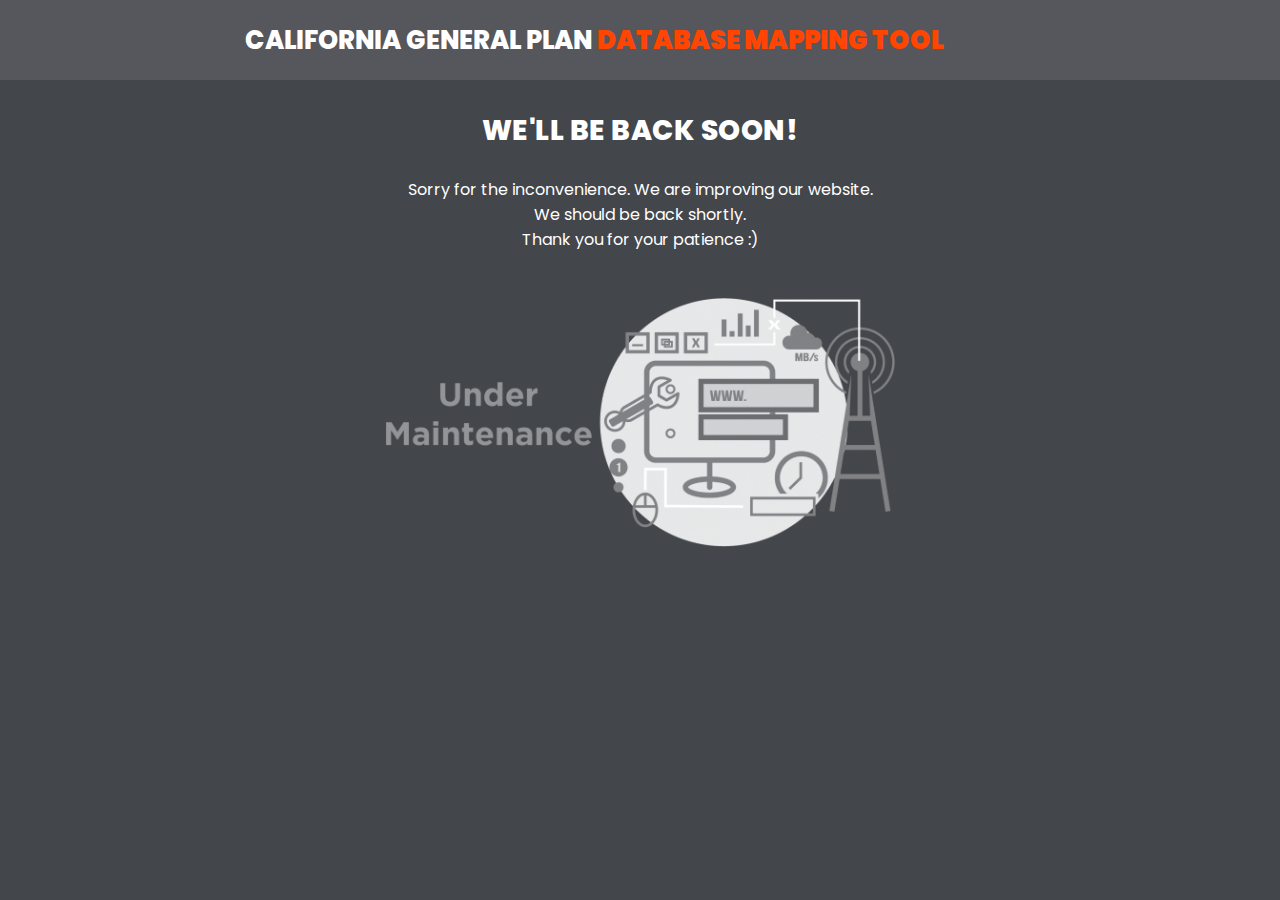
<file: templates/maintenance_progress.html>
<!DOCTYPE html>
<html lang="en" style="background-image:url(/static/images/background.png);">

  <head>
   
    <meta charset="utf-8">
    <meta name="viewport" content="width=1024">
    <link rel = "icon" href = "/static/images/CRC.ico" type = "image/x-icon">

    <title>Maintenance</title>

    <!-- Additional CSS Files -->
    <link rel="stylesheet" href="/static/cssjs/css/bootstrap.min.css" integrity="sha384-9aIt2nRpC12Uk9gS9baDl411NQApFmC26EwAOH8WgZl5MYYxFfc+NcPb1dKGj7Sk" crossorigin="anonymous">
    <link rel="stylesheet" type="text/css" href="/static/cssjs/css/font-awesome.css">
    <link rel="stylesheet" href="/static/cssjs/css/general-template.css">

  </head>

    <body>
    
     <!-- ***** Preloader Start ***** -->
    <div id="js-preloader" class="js-preloader">
      <div class="preloader-inner">
        <span class="dot"></span>
        <div class="dots">
          <span></span>
          <span></span>
          <span></span>
        </div>
      </div>
    </div>
    <!-- ***** Preloader End ***** -->
    
    
    <!-- ***** Header Area Start ***** -->
    <header class="header-area header-sticky">
        <nav class="main-nav">
            <div class="image-overlay header-text">
                <div class="threed">
                    <a href="" class="logo" style=" color:white;margin-left: 250px">California General Plan  <em> Database Mapping Tool </em></a>
                </div>
            </div> 
        </nav>
    </header>
    <!-- ***** Header Area End ***** -->



    <!-- ***** No match Start ***** -->
    <section class="section" style="background-image:url(/static/images/background.png);">
            <div class="section-heading">
                <h2 style="color: white">We'll be back soon!</h2>
                <br>
                <p style="color: white">Sorry for the inconvenience. We are improving our website.</p>
                <p style="color: white">We should be back shortly.</p>
                <!-- <p style="color: white">We should be back by MM/DD/YY HH:SS PST.</p> -->
                <p style="color: white">Thank you for your patience :)</p>
                <br>
                <img height="250" src="/static/images/maintenance.png">
            </div>
          
    </section>
    <!-- ***** No match End ***** -->



    <!-- jQuery -->
    <script src="/static/cssjs/js/jquery.min.js"></script>

    <!-- Bootstrap -->
    <script src="/static/cssjs/js/popper.js"></script>
    <script src="/static/cssjs/js/bootstrap.min.js"></script>

    <!-- Plugins -->
    <script src="/static/cssjs/js/scrollreveal.min.js"></script>
    <script src="/static/cssjs/js/waypoints.min.js"></script>
    <script src="/static/cssjs/js/jquery.counterup.min.js"></script>
    <script src="/static/cssjs/js/imgfix.min.js"></script> 
    <script src="/static/cssjs/js/mixitup.js"></script> 
    
    <!-- Global Init -->
    <script src="/static/cssjs/js/custom.js"></script>
    
  </body>
</html>
</file>
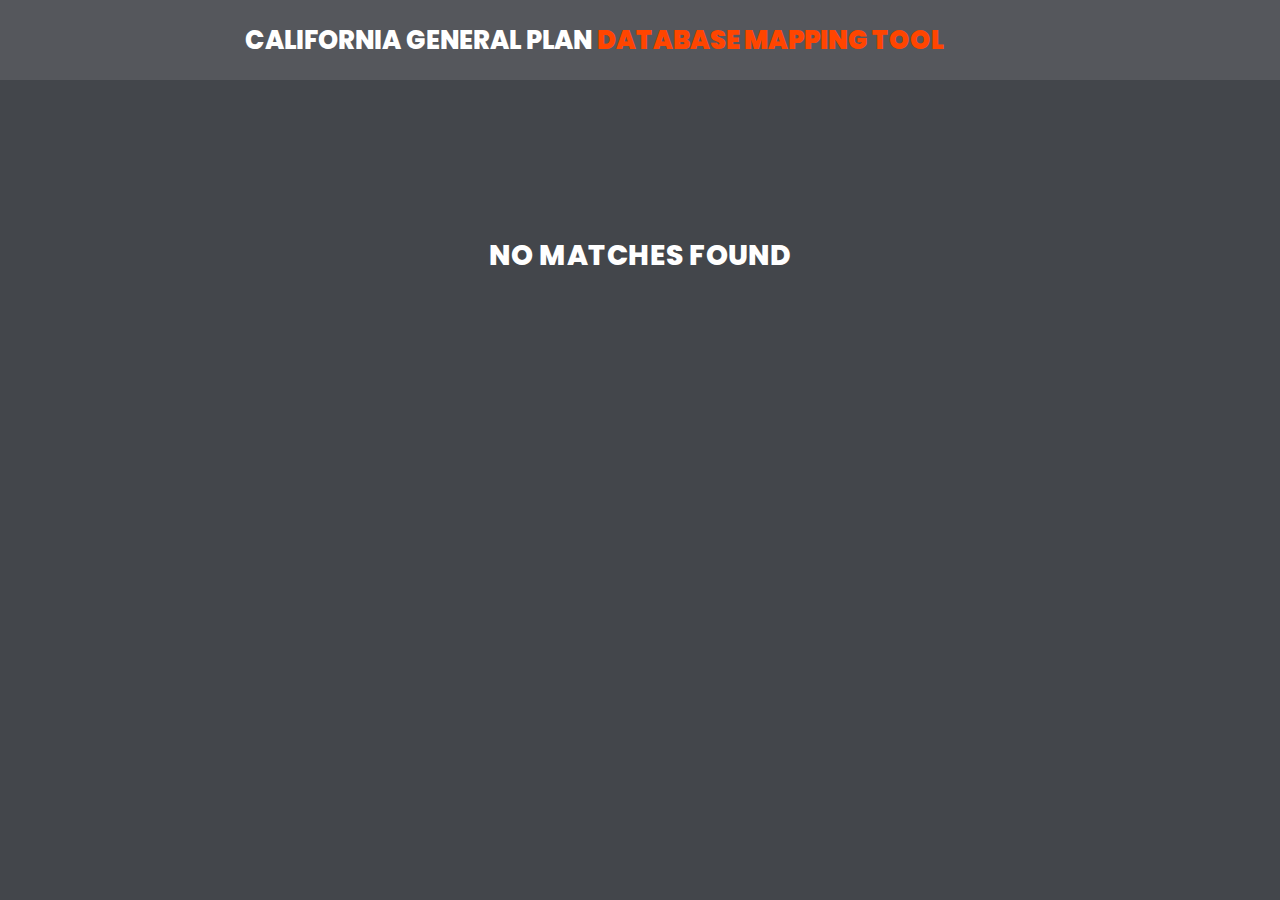
<file: templates/noresult.html>
<!DOCTYPE html>
<html lang="en" style="background-image:url(/static/images/background.png);">

  <head>
   
    <meta charset="utf-8">
    <meta name="viewport" content="width=1024">
    <link rel = "icon" href =  "https://www.ucdavis.edu/sites/all/themes/ucd_one/favicon.ico" type = "image/x-icon">

    <title>No results</title>

    <!-- Additional CSS Files -->
    <link rel="stylesheet" href="/static/cssjs/css/bootstrap.min.css" integrity="sha384-9aIt2nRpC12Uk9gS9baDl411NQApFmC26EwAOH8WgZl5MYYxFfc+NcPb1dKGj7Sk" crossorigin="anonymous">
    <link rel="stylesheet" type="text/css" href="/static/cssjs/css/font-awesome.css">
    <link rel="stylesheet" href="/static/cssjs/css/general-template.css">

    </head>
    
    <body>
    
     <!-- ***** Preloader Start ***** -->
    <div id="js-preloader" class="js-preloader">
      <div class="preloader-inner">
        <span class="dot"></span>
        <div class="dots">
          <span></span>
          <span></span>
          <span></span>
        </div>
      </div>
    </div>
    <!-- ***** Preloader End ***** -->
    
    
    <!-- ***** Header Area Start ***** -->
    <header class="header-area header-sticky">
        <nav class="main-nav">
            <div class="image-overlay header-text">
                <div class="threed">
                    <a href="" class="logo" style=" color:white;margin-left: 250px">California General Plan  <em> Database Mapping Tool </em></a>
                </div>
            </div> 
            <a class='menu-trigger'>
                <span>Menu</span>
            </a>
        </nav>
    </header>
    <!-- ***** Header Area End ***** -->



    <!-- ***** No match Start ***** -->
    <section class="section" style="background-image:url(/static/images/background.png);">
        
            <div class="section-heading">
            <br><br><br><br><br>
            
                <h2 style="color: white">No matches found</h2>
            </div>
          
    </section>
    <!-- ***** No match End ***** -->



    <!-- jQuery -->
    <script src="/static/cssjs/js/jquery.min.js"></script>

    <!-- Bootstrap -->
    <script src="/static/cssjs/js/popper.js"></script>
    <script src="/static/cssjs/js/bootstrap.min.js"></script>

    <!-- Plugins -->
    <script src="/static/cssjs/js/scrollreveal.min.js"></script>
    <script src="/static/cssjs/js/waypoints.min.js"></script>
    <script src="/static/cssjs/js/jquery.counterup.min.js"></script>
    <script src="/static/cssjs/js/imgfix.min.js"></script> 
    <script src="/static/cssjs/js/mixitup.js"></script> 
    
    <!-- Global Init -->
    <script src="/static/cssjs/js/custom.js"></script>
    <script>
      setTimeout("history.back()", 1500)
    </script>
    
  </body>
</html>
</file>
<file: static/cssjs/css/general-template.css>
/* 
---------------------------------------------
font & reset css
--------------------------------------------- 
*/
@import url("https://fonts.googleapis.com/css?family=Poppins:100,100i,200,200i,300,300i,400,400i,500,500i,600,600i,700,700i,800,800i,900,900i");
/* 
---------------------------------------------
reset
--------------------------------------------- 
*/
html, body, div, span, applet, object, iframe, h1, h2, h3, h4, h5, h6, p, blockquote, div
pre, a, abbr, acronym, address, big, cite, code, del, dfn, em, font, img, ins, kbd, q,
s, samp, small, strike, strong, sub, sup, tt, var, b, u, i, center, dl, dt, dd, ol, ul, li,
figure, header, nav, section, article, aside, footer {
  margin: 0;
  padding: 0;
  border: 0;
  outline: 0;
}

.clearfix:after {
  content: ".";
  display: block;
  clear: both;
  visibility: hidden;
  line-height: 0;
  height: 0;
}

.clearfix {
  display: inline-block;
}

html[xmlns] .clearfix {
  display: block;
}

* html .clearfix {
  height: 1%;
}

ul, li {
  padding: 0;
  margin: 0;
  list-style: none;
}

header, nav, section, article, aside, footer, hgroup {
  display: block;
}

* {
  box-sizing: border-box;
}

html, body {
  font-family: 'Poppins', sans-serif;
  font-weight: 400;
  background: white;
  font-size: 16px;
  -ms-text-size-adjust: 100%;
  -webkit-font-smoothing: antialiased;
  -moz-osx-font-smoothing: grayscale;
}

a {
  text-decoration: none !important;
}

h2, h4, h6 {
  margin-top: 0px;
  margin-bottom: 0px;
}

ul {
  margin-bottom: 0px;
}

p {
  font-size: 16px;
  line-height: 25px;
  color: black;
}

/* 
---------------------------------------------
global styles
--------------------------------------------- 
*/
html,
body {
  
 background-color: white;
  font-family: 'Poppins', sans-serif;
}

::selection {
  background: #FF4500;
  color: #fff;
}

::-moz-selection {
  background: #FF4500;
  color: #fff;
}

.section-heading {
  text-align: center;
  margin-top: 110px;
  margin-bottom: 50px;
}

.section-heading h2 {
  font-size: 28px;
  font-weight: 800;
  color: #232d39;
  text-transform: uppercase;
  letter-spacing: 0.5px;
  margin-top: 0px;
  margin-bottom: 0px;
}

.section-heading h2 em {
  font-style: normal;
  color: #FF4500;
}

.section-heading img {
  margin: 20px auto;
}

.dark-bg h2 {
  position: center;
  color: #000000;
}

.dark-bg p {
  color: #fff;


}

.main-button a {
  display: inline-block;
  font-size: 16px;
  padding: 12px 20px;
  background-color: #FF4500;
  color: #fff;
  text-align: center;
  font-weight: 400;
  text-transform: uppercase;
  transition: all .3s;
}

.main-button a:hover {
  background-color: #f9735b;
}



/* 
---------------------------------------------
header
--------------------------------------------- 
*/
.sidebar {
  margin-top: 100px;
  height: 250px;
  width: 250px;
  position: fixed;
  z-index: 1;
  top: 0;
  left: 0;
  overflow: hidden;
  transition: 0.5s;
  padding-top: 11px;

}

.sidebar:hover {
 color: white;
  background-color:#FF9933;

}

.serc {
  margin-top: 50px;
  opacity: 0;
color: white;
background:transparent;
  border: none;
margin-left: 10%;

}

input[type=text] {

font-size: 16px;
color:black;
 
}

::placeholder {
  
  
  border: black;
  color: black;
}

.sidebar p {
    
  position: absolute;
  text-decoration: none;
  font-size: 16px;
  color:white;
  display: block;
  transition: 0.3s;
  opacity: transparent;
  margin-top: 20px;
 margin-left: 10px;
 margin-right: 40px;
}
.sidebar a {
    
  padding: 8px 8px 8px 32px;
  text-decoration: none;
  font-size: 16px;
  color:white;

  display: block;
  transition: 0.3s;
  opacity: transparent;
  margin-top: 20px;
  margin-bottom: 20px;
  
}
.sidebar a:hover {
 background-color: #FF9933;
}
.sidebar .openbtn {
 font-size: 16px;
 background:transparent;
 color: black;
 position: absolute;
 left: 40px;
 top: 40px;
 border-style: groove;
}
.changecolor
{
  background:  #FF4500;
  color: #ffffff;
  border-color: #003D4F;
  font-size: 16px;
}
.changecolor:hover
{
  background: #003D4F;
  color: #ffffff;
  border-color: #003D4F;
}
.grow:hover
{
        -webkit-transform: scale(1.0005);
        -ms-transform: scale(1.1);
        transform: scale(1.1);
        transition-duration: 0.6s;
}
.threed:hover
{
        box-shadow:
                20px 20px #66000000,
                20px 20px #66000000,
                20px 20px #66000000;
        -webkit-transform: translateX(-5px);
        transform: translateX(-5px);
        transition-duration: 0.4s;
     
}
.fade
{
        opacity:0.2;
        transition-duration: 1s;
}
.fade:hover
{
        opacity:1;
        transition-duration: 1s;
}
.background-header {

  background: rgba(250,250,250,0.99) !important;
  height: 80px!important;
  position: fixed!important;
  top: 0px;
  left: 0px;
  right: 0px;
  box-shadow: 0px 0px 10px rgba(0,0,0,0.15)!important;
  z-index: 100;
}

.background-header .logo,
.background-header .main-nav .nav li a {
  text-align: center;
  color: lightgrey!important;
}

.background-header .main-nav .nav li:last-child a {
  color: #fff !important;
}

.background-header .main-nav .nav li:last-child a:hover {
  color: #fff!important;
}

.background-header .main-nav .nav li:hover a {
  color: #FF4500!important;
}

.background-header .nav li a.active {
  color: #FF4500!important;
}

.header-area {
  
  position: absolute;
  top: 0px;
  left: 0px;
  right: 0px;
  z-index: 100;
  height: 80px;
  background: rgba(250,250,250,0.1);
}

.header-area .main-nav {
  min-height: 80px;
  background: transparent;
}

.header-area .main-nav .logo {
  line-height: 80px;
  color: #fff;
  font-size: 2vw;
  font-weight: 800;
  text-transform: uppercase;
  margin-left: 5%;
  transition: all 0.3s ease 0s;
}

.header-area .main-nav .logo em {
  font-style: normal;
  color: #FF4500;
  font-weight: 900;
}

.header-area .main-nav .nav {
  float: right;
  margin-top: 27px;
  margin-right: 0px;
  background-color: transparent;

  position: relative;
  z-index: 999;
}

.header-area .main-nav .nav li {
  padding-left: 10px;
  padding-right: 10px;
}

.header-area .main-nav .nav li a {

  display: block;
  font-weight: 500;
  font-size: 16px;
  color: #7a7a7a;
  text-transform: uppercase;
  height: 40px;
  line-height: 40px;
  border: transparent;
  letter-spacing: 1px;
}

.header-area .main-nav .nav li a {
  color: #fff;
}

.header-area .main-nav .nav li:last-child a {
  display: inline-block;
  margin-right:30px;
  font-size: 16px;
  padding: 11px 17px;
  background-color: #FF4500;
  color: #fff;
  text-align: center;
  font-weight: 400;
  letter-spacing: 0px;
  text-transform: uppercase;
  transition: all .3s;
  height: auto;
  line-height: 20px;
}

.header-area .main-nav .nav li:last-child a:hover {
  background-color: #f9735b;
  opacity: 1;
}

.header-area .main-nav .nav li:hover a,
.header-area .main-nav .nav li a.active {
  color: #FF4500!important;
  opacity: 1;
}

.background-header .main-nav .nav li:hover a,
.background-header .main-nav .nav li a.active {
  color: #FF4500!important;
  opacity: 1;
}

.header-area .main-nav .menu-trigger {
  cursor: pointer;
  display: block;
  position: absolute;
  top: 23px;
  width: 32px;
  height: 40px;
  text-indent: -9999em;
  z-index: 99;
  right: 40px;
  display: none;
}

.header-area.header-sticky {
  min-height: 80px;

}

.header-area.header-sticky .nav {
  margin-top: 20px !important;
}

.header-area.header-sticky .nav li a.active {
  color: #FF4500;
}

@media (max-width: 1200px) {
  .header-area .main-nav .nav li {
    padding-left: 12px;
    padding-right: 12px;
  }
  .header-area .main-nav:before {
    display: none;
  }
}

@media (max-width: 767px) {
  .header-area .main-nav .logo {
    color: #1e1e1e;
  }
  .header-area.header-sticky .nav li a:hover,
  .header-area.header-sticky .nav li a.active {
    color: #FF4500!important;
    opacity: 1;
  }
  .header-area {
    background-color: #f7f7f7;
    padding: 0px 15px;
    height: 80px;
    box-shadow: none;
    text-align: center;
  }
  .header-area .container {
    padding: 0px;
  }
  .header-area .menu-trigger {
    display: block !important;
  }
  .header-area .main-nav {
    overflow: hidden;
  }
  .header-area .main-nav .nav {
    float: none;
    width: 100%;
    display: none;
    margin-left: 0px;
  }
  .header-area .main-nav .nav li:first-child {
    border-top: 1px solid #eee;
  }
  .header-area .main-nav .nav li:last-child {
    width: 100%;
    background-color: #FF4500;
    color: #fff;
  }
  .header-area .main-nav .nav li:last-child a {
    background-color: #FF4500!important;
  }
  .header-area .main-nav .nav li:last-child a:hover,
  .header-area .main-nav .nav li:last-child:hover a {
    background-color: #FF4500!important;
    color: #fff!important;
  }
  .header-area.header-sticky .nav {
    margin-top: 80px !important;
  }
  .header-area .main-nav .nav li {
    width: 100%;
    background: #fff;
    border-bottom: 1px solid #eee;
    padding-left: 0px !important;
    padding-right: 0px !important;
  }
  .header-area .main-nav .nav li a {
    height: 50px !important;
    line-height: 50px !important;
    padding: 0px !important;
    border: none !important;
    background: #f7f7f7 !important;
    color: #232d39 !important;
  }
  .header-area .main-nav .nav li:last-child a {
    color: #fff!important;
  }
  .header-area .main-nav .nav li a:hover {
    background: #eee !important;
    color: #FF4500!important;
  }
  .header-area .main-nav .nav li.submenu ul {
    position: relative;
    visibility: inherit;
    opacity: 1;
    z-index: 1;
    transform: translateY(0%);
    transition-delay: 0s, 0s, 0.3s;
    top: 0px;
    width: 100%;
    box-shadow: none;
    height: 0px;
  }
  .header-area .main-nav .nav li.submenu ul li a {
    font-size: 16px;
    font-weight: 400;
  }
  .header-area .main-nav .nav li.submenu ul li a:hover:before {
    width: 0px;
  }
  .header-area .main-nav .nav li.submenu ul.active {
    height: auto !important;
  }
  .header-area .main-nav .nav li.submenu:after {
    color: #3B566E;
    right: 25px;
    font-size: 16px;
    top: 15px;
  }
  .header-area .main-nav .nav li.submenu:hover ul, .header-area .main-nav .nav li.submenu:focus ul {
    height: 0px;
  }
}

@media (min-width: 767px) {
  .header-area .main-nav .nav {
    display: flex !important;
  }
}


/* 
---------------------------------------------
banner
--------------------------------------------- 
*/

.main-banner {
  position: relative;
}

.video-overlay {
    position: absolute;
    background-color: rgba(35,45,57,0.8);
    top: 0;
    left: 0;
    bottom: 0px;
    width: 100%;
}

.main-banner .caption {
  text-align: center;
  position: absolute;
  width: 80%;
  left: 50%;
  top: 40%;
  transform: translate(-50%,-50%);
    z-index: 98;
}

.main-banner .caption h6 {
  margin-top: 10%;
  font-size: 22px;
  text-transform: uppercase;
  font-weight: 200;
  color: #fff;
  letter-spacing: 0.5px;
}

.main-banner .caption h2 {
  margin-top: 30px;
  margin-bottom: 25px;
  font-size: 48px;
  text-transform: uppercase;
  font-weight: 800;
  color: #fff;
  letter-spacing: 1px;
  z-index: 98;
}

.main-banner .caption h2 em {
  font-style: normal;
  color: #FF4500;
  font-weight: 900;
    z-index: 98;
}


/*
---------------------------------------------
about
---------------------------------------------
*/
#download {
  margin-bottom: 40px;
  background:transparent;
}
#about {
 color: black;
 margin: 10%;
}
.about-item{
	margin-bottom:  40px;
}
.about-item .right-content {
  text-align: justify;

}

.about-item .right-content h4 {
  margin-bottom:  30px;
  letter-spacing: 0.25px;
  color: #232d39;
  font-size: 1.5vw;
  font-weight: 600;
  
}

/*
--------------------------------------------
Results
--------------------------------------------
*/

#results {
  margin-bottom: 120px;
}


/* 
---------------------------------------------
footer
--------------------------------------------- 
*/
footer {
  position: fixed;
  text-align: center;
  background-color: #F0F0F0;
  bottom: 0;
  width: 100%;

  z-index: 10000000000000;
  padding: 10px 0px;

}


footer p {
  color: #232d39;
  font-size: 16px;
}

footer p a {
  cursor: pointer;
  color: #FF4500;
}

footer p a:hover {
  color: blue;
}



/* 
---------------------------------------------
preloader
--------------------------------------------- 
*/

.js-preloader {
    position: fixed;
    top: 0;
    left: 0;
    right: 0;
    bottom: 0;
    background-color: #232d39;
    display: -webkit-box;
    display: flex;
    -webkit-box-align: center;
    align-items: center;
    -webkit-box-pack: center;
    justify-content: center;
    opacity: 1;
    visibility: visible;
    z-index: 9999;
    -webkit-transition: opacity 0.25s ease;
    transition: opacity 0.25s ease;
}

.js-preloader.loaded {
    opacity: 0;
    visibility: hidden;
    pointer-events: none;
}

@-webkit-keyframes dot {
    50% {
        -webkit-transform: translateX(96px);
        transform: translateX(96px);
    }
}

@keyframes dot {
    50% {
        -webkit-transform: translateX(96px);
        transform: translateX(96px);
    }
}

@-webkit-keyframes dots {
    50% {
        -webkit-transform: translateX(-31px);
        transform: translateX(-31px);
    }
}

@keyframes dots {
    50% {
        -webkit-transform: translateX(-31px);
        transform: translateX(-31px);
    }
}

.preloader-inner {
    position: relative;
    width: 142px;
    height: 40px;
    background: #232d39;
}

.preloader-inner .dot {
    position: absolute;
    width: 16px;
    height: 16px;
    top: 12px;
    left: 15px;
    background: yellow;
    border-radius: 50%;
    -webkit-transform: translateX(0);
    transform: translateX(0);
    -webkit-animation: dot 2.8s infinite;
    animation: dot 2.8s infinite;
}

.preloader-inner .dots {
    -webkit-transform: translateX(0);
    transform: translateX(0);
    margin-top: 12px;
    margin-left: 31px;
    -webkit-animation: dots 2.8s infinite;
    animation: dots 2.8s infinite;
}

.preloader-inner .dots span {
    display: block;
    float: left;
    width: 16px;
    height: 16px;
    margin-left: 16px;
    background: #fff;
    border-radius: 50%;
}
</file>
